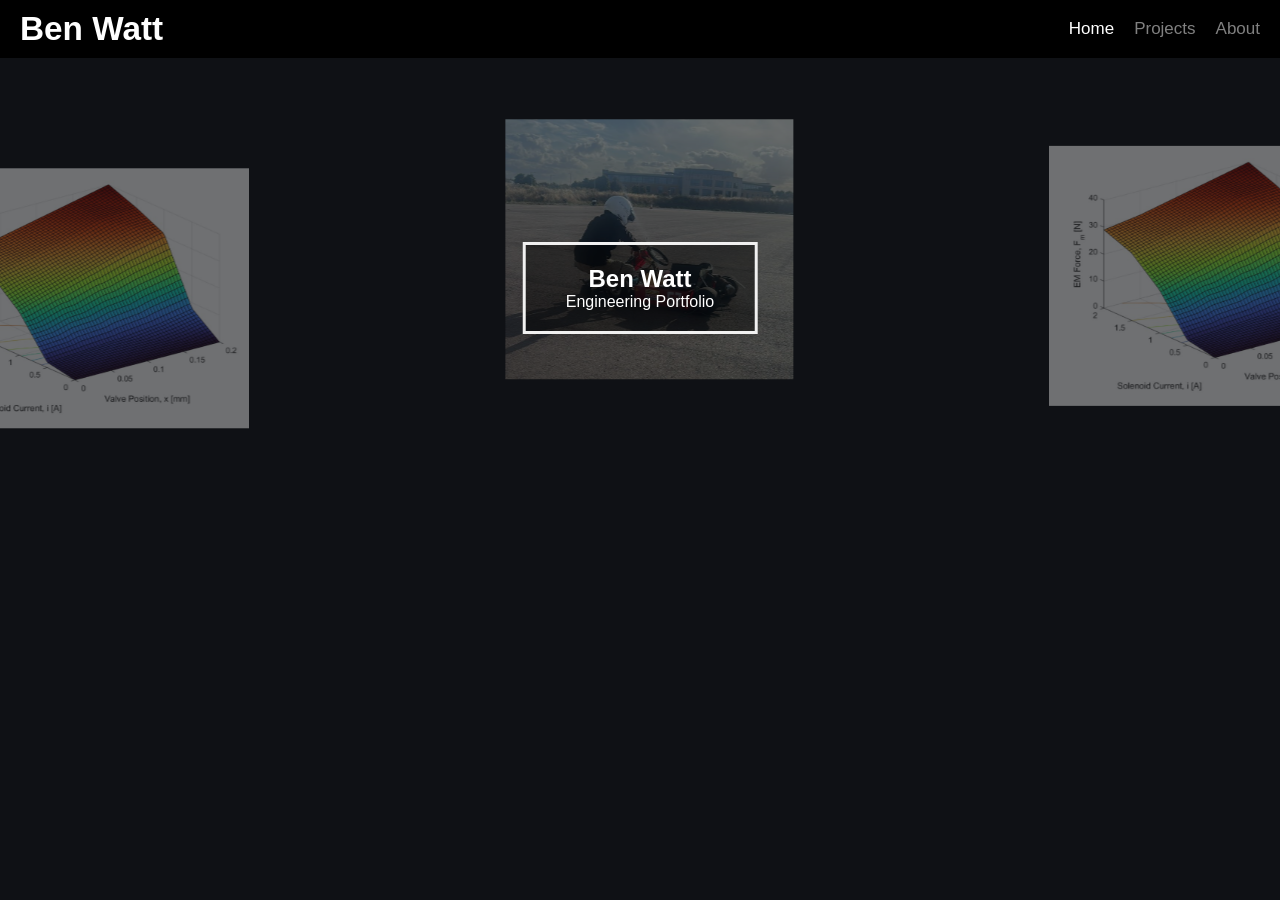
<file: index.html>
<!DOCTYPE html>
<html lang="en">
<head>
    <meta charset="UTF-8">
    <title>Portfolio</title>
    <meta name="description" content="Engineering portfolio of Ben Watt">
    <meta name="author" content="Ben Watt">
    <link rel="stylesheet" href="styles/main.css">
</head>
<body>
    <!-- HEADER -->
    <header id="header">
        <div class="container">
            <h1 id="name-title">Ben Watt</h1>
            <nav id="navbar">
                <ul>
                    <li><a class="active" href="index.html">Home</a></li>
                    <li><a href="projects.html">Projects</a></li>
                    <li><a href="about.html">About</a></li>
                </ul>
            </nav>
        </div>
    </header>

    <!-- HERO SECTION -->
    <section id="hero">
        <!-- Background carousel -->
        <div id="carousel-bg">
            <div class="carousel-track" id="carousel-track"></div>
        </div>

        <!-- Overlay text -->
        <div id="bg-text">
            <h1>Ben Watt</h1>
            <p>Engineering Portfolio</p>
        </div>
    </section>

    <script src="scripts/carousel.js"></script>
</body>
</html>
</file>
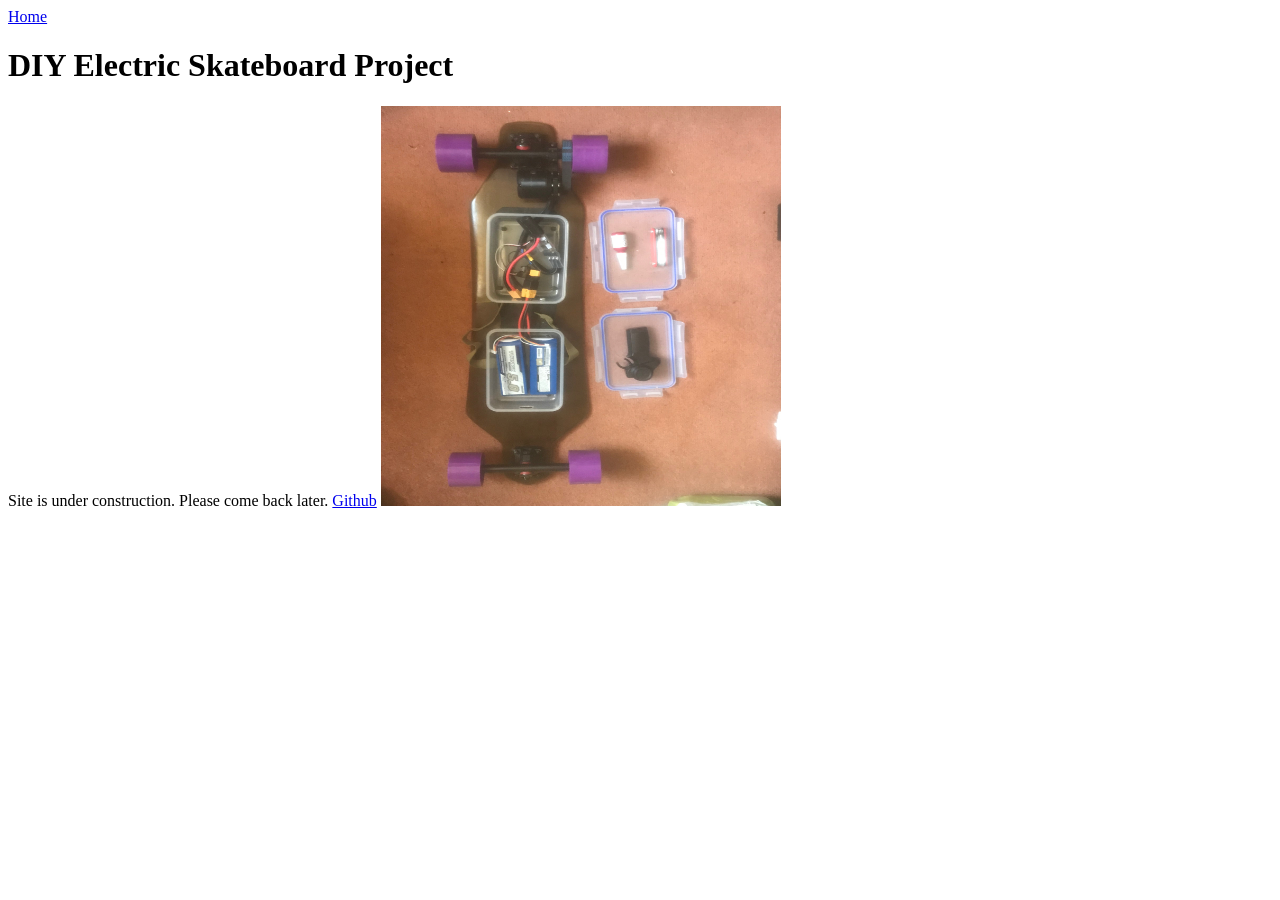
<file: esk8.html>
<!DOCTYPE html>
<html lang="en">
    <head>
        <title>Electric Skateboard Project</title>
        <meta charset="UTF-8">
        <meta name="author" content="Ben Watt">
        <meta name="description" content="This page is about my electric skateboard project. It features a BLDC motor drive and lithium-ion battery power supply.">

    </head>

    <body>
        <a href="index.html">Home</a>
        <h1>DIY Electric Skateboard Project</h1>
        Site is under construction. Please come back later.
        <a href="https://github.com/bwatt1/BWES3">Github</a>
        <img src="esk8_r1_img1.jpg" alt="Image of electric powered skateboard showing all components such as battery, motor, and ESC." height="400" width="400">


    </body>
</html>
</file>
<file: styles/main.css>
/* RESET + BASIC STYLES */
* {
    margin: 0;
    padding: 0;
    box-sizing: border-box;
    font-family: 'Trebuchet MS', sans-serif;
}
/*
body {
    overflow-y: scroll;
}*/

/* HEADER */
#header {
    position: sticky;
    top: 0;
    background-color: black;
    z-index: 1000;
}

.container {
    display: flex;
    justify-content: space-between;
    align-items: center;
    padding: 10px 20px;
}

#name-title {
    color: white;
    font-size: 25pt;
}

#navbar ul {
    list-style: none;
    display: flex;
    gap: 20px;
}

#navbar a {
    color: grey;
    text-decoration: none;
    font-size: 17px;
}

#navbar a:hover,
#navbar a.active {
    color: white;
}

/* HERO SECTION */
#hero {
    position: relative;
    width: 100%;
    height: 460px; /* carousel height */
    overflow: hidden;
}

/* OVERLAY TEXT */
#bg-text {
    position: absolute;
    top: 50%;
    left: 50%;
    transform: translate(-50%, -50%);
    z-index: 2;
    text-align: center;
    color: white;
    background-color: rgba(0,0,0,0.4);
    border: 3px solid #f1f1f1;
    padding: 20px 40px;
    display: flex;
    flex-direction: column;
    align-items: center;
    justify-content: center;
}

/* CAROUSEL */
#carousel-bg {
    position: absolute;
    inset: 0;
    overflow: hidden;
    z-index: 0;

    display: flex;
    align-items: center; /* vertical centering line */
}

.carousel-track {
    display: flex;
    align-items: center; /* images center on the same baseline */
    gap: 16rem;
    will-change: transform;
}

.carousel-item {
    flex: 0 0 auto;
}

.carousel-item img {
    height: 260px;
    opacity: 0.4;
    display: block;
}



#project-page {
    margin: 0 auto;
    text-align: center;
    max-width: 1500px;
}

.project {
    display: inline-block;
    position: relative;
    margin: 10px;
    height: 250px;
    width: 400px;
    cursor: pointer;
    background: rgba(25,25,25,0.9);
    transition: height 0.5s;
    border: 1px solid white;
    text-decoration: none;
}

.project-img {
    height: 200px;
    width: 396px;
    margin: 2px;
    object-fit: cover;
}

.project-title {
    color: white;
    font-size: 25px;
    position: relative;
    top: 0px;
    text-align: center;
}

.project-desc {
    position: absolute;
    bottom: 0;
    left: 0;
    right: 0;
    background-color: rgba(128, 128, 128, 0.5);
    overflow: hidden;
    width: 100%;
    height: 0;
    transition: .5s ease;
}

.project:hover .project-desc {
    height: 100%;
}

.project:hover .project-img {
    filter: blur(4px);
    transition: .5s ease;
}

.project .project-desc div {
    color: white;
    top: 0;
}

.project-desc .project-name {
    font-size: 24pt;
}

.project-desc .project-date {
    font-size: 10pt;
    font-style: italic;
}

.project-desc .project-longdesc {
    font-size: 12pt;
    margin-top: 10px;
}

#project-readme {
    max-width: 900px;
    margin: 40px auto;
    padding: 20px;
    color: white;
}
/*
#project-title {
    font-size: 36px;
    margin-bottom: 10px;
    color: black;
}*/
/*
.github-button {
    display: inline-block;
    margin-bottom: 30px;
    padding: 10px 18px;
    background: black;
    color: white;
    border: 1px solid white;
    text-decoration: none;
    transition: background 0.3s;
}

.github-button:hover {
    background: #222;
}
*/
/* Markdown content */ /*
#readme-content h1,
#readme-content h2,
#readme-content h3 {
    margin-top: 30px;
}

#readme-content p {
    line-height: 1.6;
}

#readme-content pre {
    background: #111;
    padding: 15px;
    overflow-x: auto;
}

#readme-content code {
    color: #9cdcfe;
}

#back-button {
    display: inline-block;
    margin: 20px;
    margin-left: 20px;
    background-color: black;
    color: white;
    text-decoration: none;
    font-size: 16px;
    opacity: 0.8;
}

#back-button:hover {
    opacity: 1;
    text-decoration: underline;
}
*/
/* V2.0 */

/* body */
body {
    margin: 0;
    background: #0f1115; /* dark slate */
    color: #eaeaea;
    font-family: 'Inter', 'Segoe UI', Arial, sans-serif;
}

/* navbar */
/*#header {
    position: sticky;
    top: 0;
    z-index: 1000;
    background: linear-gradient(90deg, #0b0d12, #141824);
    border-bottom: 1px solid #222;
}

#name-title {
    font-size: 22pt;
    font-weight: 600;
}

#navbar a {
    color: #aaa;
    transition: color 0.2s ease;
}

#navbar a:hover,
#navbar a.active {
    color: #fff;
}*/

/* back button */
#back-button {
    display: inline-block;
    margin: 24px;
    left: 0%;
    color: #9aa4ff;
    text-decoration: none;
    font-weight: 500;
}

#back-button:hover {
    text-decoration: underline;
}

/* readme */
#readme-content {
    max-width: 900px;
    margin: 40px auto 80px auto;
    background: #f8f9fb;
    color: #1c1e21;
    padding: 48px;
    border-radius: 12px;
    box-shadow: 0 20px 60px rgba(0,0,0,0.35);
    line-height: 1.7;
}
#readme-content h1,
#readme-content h2,
#readme-content h3 {
    color: #0f172a;
    margin-top: 2.2em;
}

#readme-content h1 {
    font-size: 2.2em;
    border-bottom: 2px solid #e5e7eb;
    padding-bottom: 0.3em;
}

#readme-content h2 {
    font-size: 1.6em;
}

#readme-content p {
    margin: 1em 0;
    font-size: 1.05em;
}
#readme-content pre {
    background: #0f172a;
    color: #e5e7eb;
    padding: 16px;
    border-radius: 8px;
    overflow-x: auto;
    font-size: 0.95em;
}

#readme-content code {
    background: #e5e7eb;
    padding: 2px 6px;
    border-radius: 4px;
    font-family: 'JetBrains Mono', monospace;
}
#readme-content ul {
    padding-left: 24px;
}

#readme-content a {
    color: #4f46e5;
    text-decoration: none;
}

#readme-content a:hover {
    text-decoration: underline;
}

#readme-content img {
    max-width: 100%;
    display: block;
    margin: 24px auto;
    border-radius: 8px;
}

/* github button */
#github-link {
    display: inline-block;
    margin: 40px auto 0 auto;
    padding: 12px 20px;
    background: #111827;
    color: white;
    text-decoration: none;
    border-radius: 8px;
    font-weight: 500;
}

#github-link:hover {
    background: #1f2933;
}
</file>
